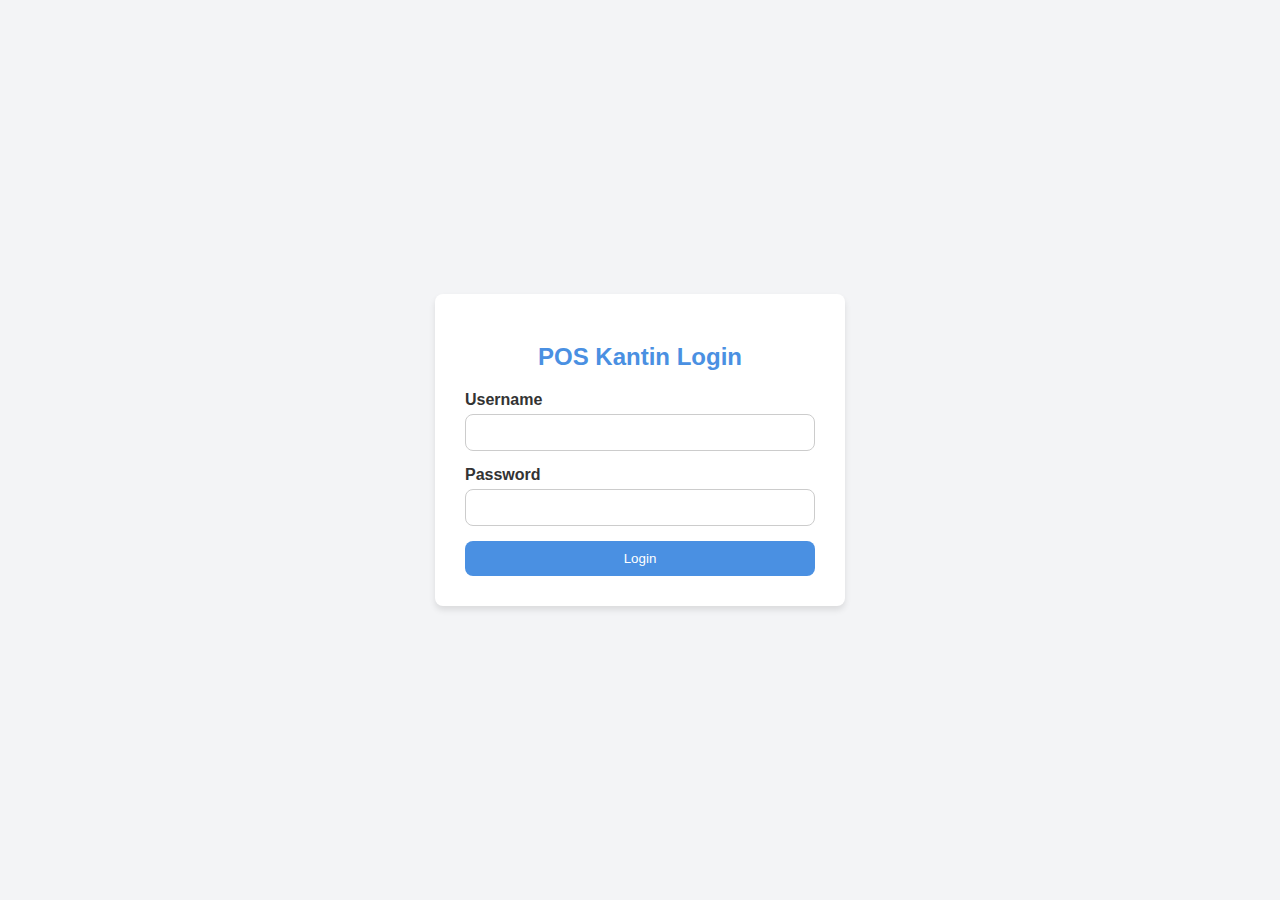
<file: POSKantin/index.html>
<!DOCTYPE html>
<html lang="id">
<head>
    <meta charset="UTF-8">
    <meta name="viewport" content="width=device-width, initial-scale=1.0">
    <title>POS Kantin - Login</title>
    <link rel="stylesheet" href="css/style.css">
</head>
<body>

    <div class="login-container">
        <h2>POS Kantin Login</h2>
        
        <div id="alertMessage" class="message"></div>

        <form id="loginForm">
            <div class="input-group">
                <label for="username">Username</label>
                <input type="text" id="username" required>
            </div>
            <div class="input-group">
                <label for="password">Password</label>
                <input type="password" id="password" required>
            </div>
            <button type="submit" class="btn-primary">Login</button>
        </form>

    </div>
    
    <!-- JavaScript Utama -->
    <script src="./js/app.js"></script>

</body>
</html>
</file>
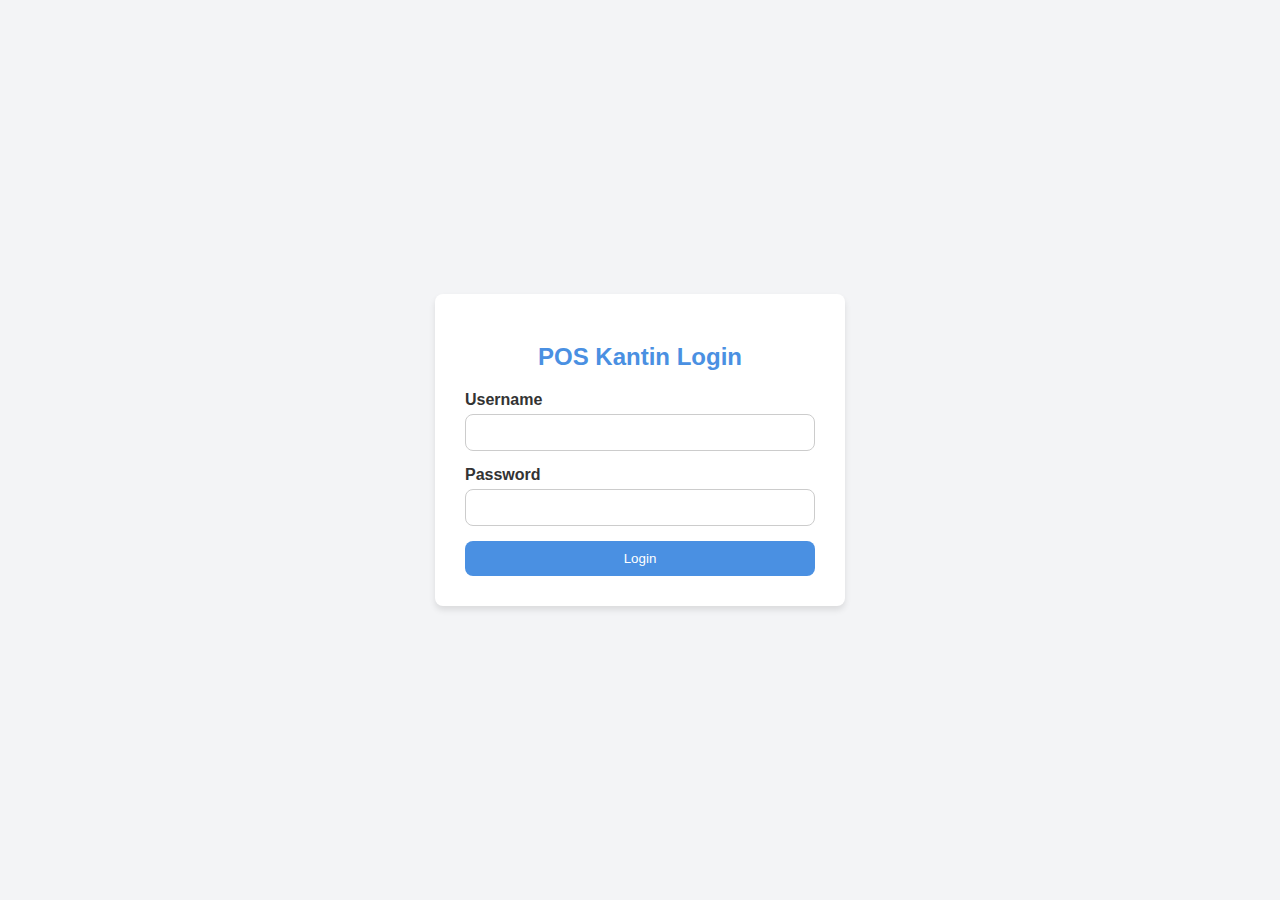
<file: POSKantin/admin.html>
<!DOCTYPE html>
<html lang="id">
<head>
    <meta charset="UTF-8">
    <meta name="viewport" content="width=device-width, initial-scale=1.0">
    <title>POS Kantin - Admin Dashboard</title>
    <link rel="stylesheet" href="css/style.css">
</head>
<body>

    <div class="header">
        <h1>Admin Dashboard</h1>
        <button class="btn-action btn-delete" id="logoutBtn">Logout</button>
    </div>

    <div class="content-wrapper">
        <div class="sidebar">
            <div class="menu">
                <h3>Menu Administrasi</h3>
                <button class="active" data-target="item-management">Manajemen Barang</button>
                <button data-target="log-viewer">Log Aksi Pengguna</button>
                <!-- Tambah: Laporan Transaksi -->
            </div>
        </div>

        <div class="main-content">
            <!-- 1. Manajemen Barang -->
            <div id="item-management" class="content-section">
                <h2>Manajemen Barang</h2>
                <button class="btn-action btn-add" id="showAddItemModal">Tambah Barang Baru</button>
                
                <table class="data-table">
                    <thead>
                        <tr>
                            <th>ID</th>
                            <th>Nama Barang</th>
                            <th>Harga</th>
                            <th>Stok</th>
                            <th>Aksi</th>
                        </tr>
                    </thead>
                    <tbody id="itemTableBody">
                        <tr><td colspan="5">Memuat data barang...</td></tr>
                    </tbody>
                </table>
            </div>

            <!-- 2. Log Aksi -->
            <div id="log-viewer" class="content-section" style="display: none;">
                <h2>Log Aksi</h2>
                <p class="text-muted">Semua aktivitas pengguna tercatat di sini.</p>
                <table class="data-table">
                    <thead>
                        <tr>
                            <th>Timestamp</th>
                            <th>User ID</th>
                            <th>Tipe Aksi</th>
                            <th>Detail</th>
                        </tr>
                    </thead>
                    <tbody id="logTableBody">
                        <tr><td colspan="4">Memuat data log...</td></tr>
                    </tbody>
                </table>
            </div>
            
            <!-- Modal Sederhana (Custom HTML) -->
            <div id="customModal" class="modal-overlay" style="display:none;">
                <div class="modal-content-box">
                    <h3 id="modalTitle">Tambah/Edit Barang</h3>
                    <form id="itemForm">
                        <input type="hidden" id="itemId">
                        <div class="input-group">
                            <label for="itemName">Nama Barang</label>
                            <input type="text" id="itemName" required>
                        </div>
                        <div class="input-group">
                            <label for="itemPrice">Harga (Rp)</label>
                            <input type="number" id="itemPrice" required>
                        </div>
                        <div class="input-group">
                            <label for="itemStock">Stok</label>
                            <input type="number" id="itemStock" required>
                        </div>
                        <button type="submit" class="btn-primary" id="modalSubmitBtn">Simpan</button>
                        <button type="button" class="btn-action btn-delete" id="closeModalBtn">Batal</button>
                    </form>
                </div>
            </div>

        </div>
    </div>
    
    <script src="./js/app.js"></script>
    <script src="./js/admin.js"></script>
</body>
</html>
</file>
<file: POSKantin/css/style.css>
/* --- CSS Native untuk Tampilan Dasar POS Kantin --- */

:root {
    --primary-color: #4a90e2; /* Biru */
    --secondary-color: #f3f4f6; /* Abu-abu terang */
    --text-color: #333;
    --border-radius: 8px;
    --shadow: 0 4px 6px rgba(0, 0, 0, 0.1);
}

body {
    font-family: Arial, sans-serif;
    background-color: var(--secondary-color);
    color: var(--text-color);
    margin: 0;
    padding: 0;
    display: flex;
    justify-content: center;
    align-items: center;
    min-height: 100vh;
}

/* --- Container Login --- */
.login-container {
    background: white;
    padding: 30px;
    border-radius: var(--border-radius);
    box-shadow: var(--shadow);
    width: 90%;
    max-width: 350px;
}

.login-container h2 {
    text-align: center;
    color: var(--primary-color);
    margin-bottom: 20px;
}

.input-group {
    margin-bottom: 15px;
}

.input-group label {
    display: block;
    margin-bottom: 5px;
    font-weight: bold;
}

.input-group input {
    width: 100%;
    padding: 10px;
    border: 1px solid #ccc;
    border-radius: var(--border-radius);
    box-sizing: border-box; /* Agar padding tidak melebarkan input */
}

.btn-primary {
    background-color: var(--primary-color);
    color: white;
    border: none;
    padding: 10px;
    width: 100%;
    border-radius: var(--border-radius);
    cursor: pointer;
    transition: background-color 0.3s;
}

.btn-primary:hover {
    background-color: #3a7bd5;
}

/* --- Pesan Notifikasi --- */
.message {
    padding: 10px;
    margin-bottom: 15px;
    border-radius: var(--border-radius);
    text-align: center;
    display: none; /* Default hidden */
}

.message.error {
    background-color: #fdd;
    color: #a00;
    border: 1px solid #a00;
}

.message.success {
    background-color: #ddf;
    color: #058;
    border: 1px solid #058;
}

/* --- Tampilan Umum Dashboard/Admin/Petugas --- */
.header {
    background-color: var(--primary-color);
    color: white;
    padding: 15px 20px;
    display: flex;
    justify-content: space-between;
    align-items: center;
    box-shadow: var(--shadow);
}

.content-wrapper {
    display: flex;
    max-width: 1200px;
    margin: 20px auto;
    background: white;
    border-radius: var(--border-radius);
    box-shadow: var(--shadow);
    min-height: 70vh;
}

.sidebar {
    width: 250px;
    padding: 20px;
    background-color: var(--secondary-color);
    border-right: 1px solid #ddd;
    border-radius: var(--border-radius) 0 0 var(--border-radius);
}

.main-content {
    flex-grow: 1;
    padding: 30px;
}

.menu button {
    display: block;
    width: 100%;
    padding: 10px;
    margin-bottom: 10px;
    background: none;
    border: 1px solid var(--primary-color);
    color: var(--primary-color);
    border-radius: 5px;
    cursor: pointer;
    text-align: left;
}

.menu button.active {
    background-color: var(--primary-color);
    color: white;
}

/* --- Tabel Dasar --- */
.data-table {
    width: 100%;
    border-collapse: collapse;
    margin-top: 20px;
}

.data-table th, .data-table td {
    border: 1px solid #ddd;
    padding: 10px;
    text-align: left;
}

.data-table th {
    background-color: var(--primary-color);
    color: white;
}

.data-table tr:nth-child(even) {
    background-color: #f9f9f9;
}

.btn-action {
    padding: 5px 10px;
    border: none;
    border-radius: 4px;
    margin-right: 5px;
    cursor: pointer;
}

.btn-edit { background-color: #f7b731; color: white; }
.btn-delete { background-color: #eb3b5a; color: white; }
.btn-add { background-color: #20bf6b; color: white; }
</file>
